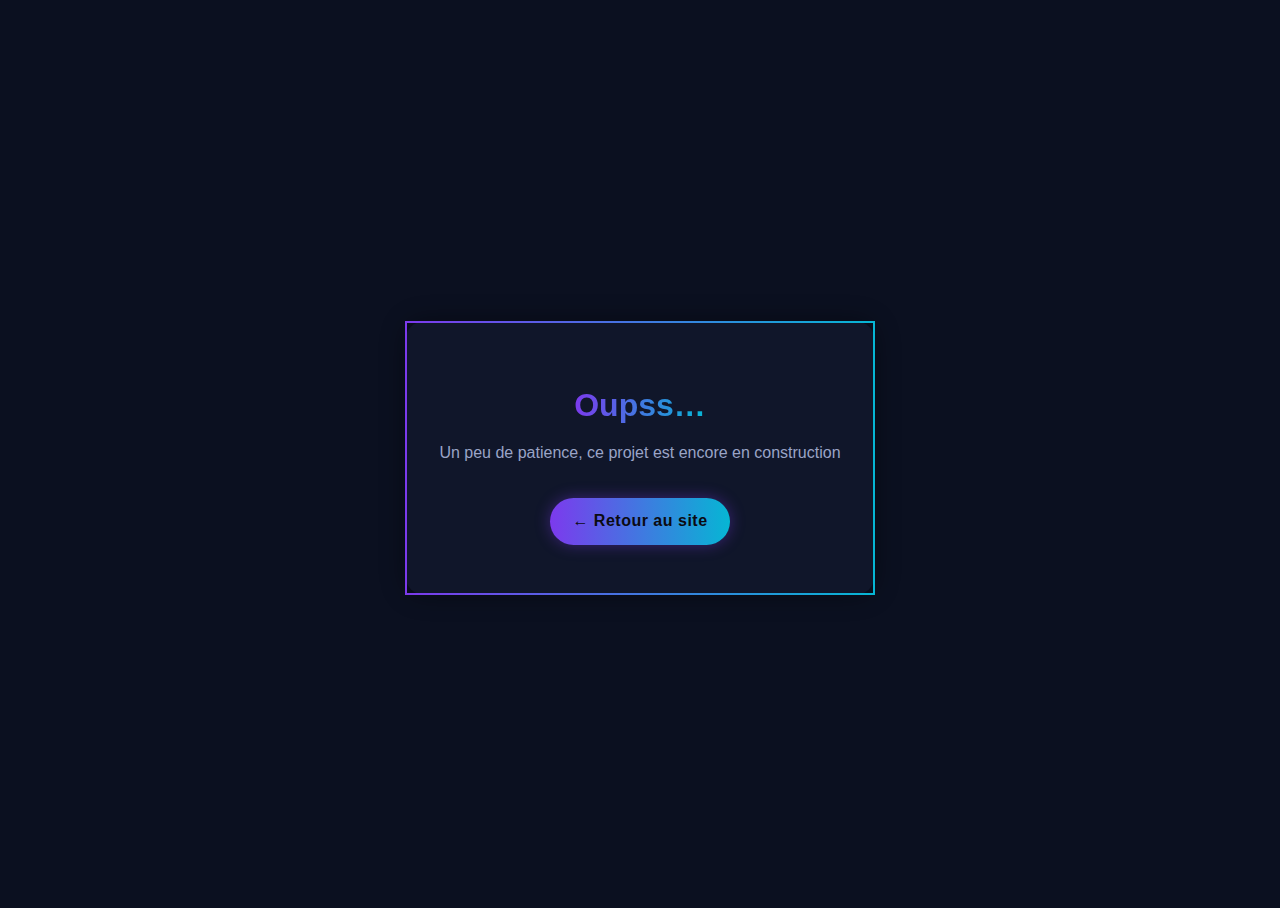
<file: cakes3000.html>
<!DOCTYPE html>
<html lang="fr">

<head>
    <meta charset="UTF-8" />
    <meta name="viewport" content="width=device-width, initial-scale=1.0" />
    <title>Cake</title>
    <link rel="stylesheet" href="CSS/main.css" />
</head>
<body data-page="cake">
  <main>
    <div class="project-box">
      <h1>Oupss…</h1>
      <p>Un peu de patience, ce projet est encore en construction</p>
      <a href="index.html" class="btn-return">← Retour au site</a>
    </div>
  </main>
</body>
</html>
</file>
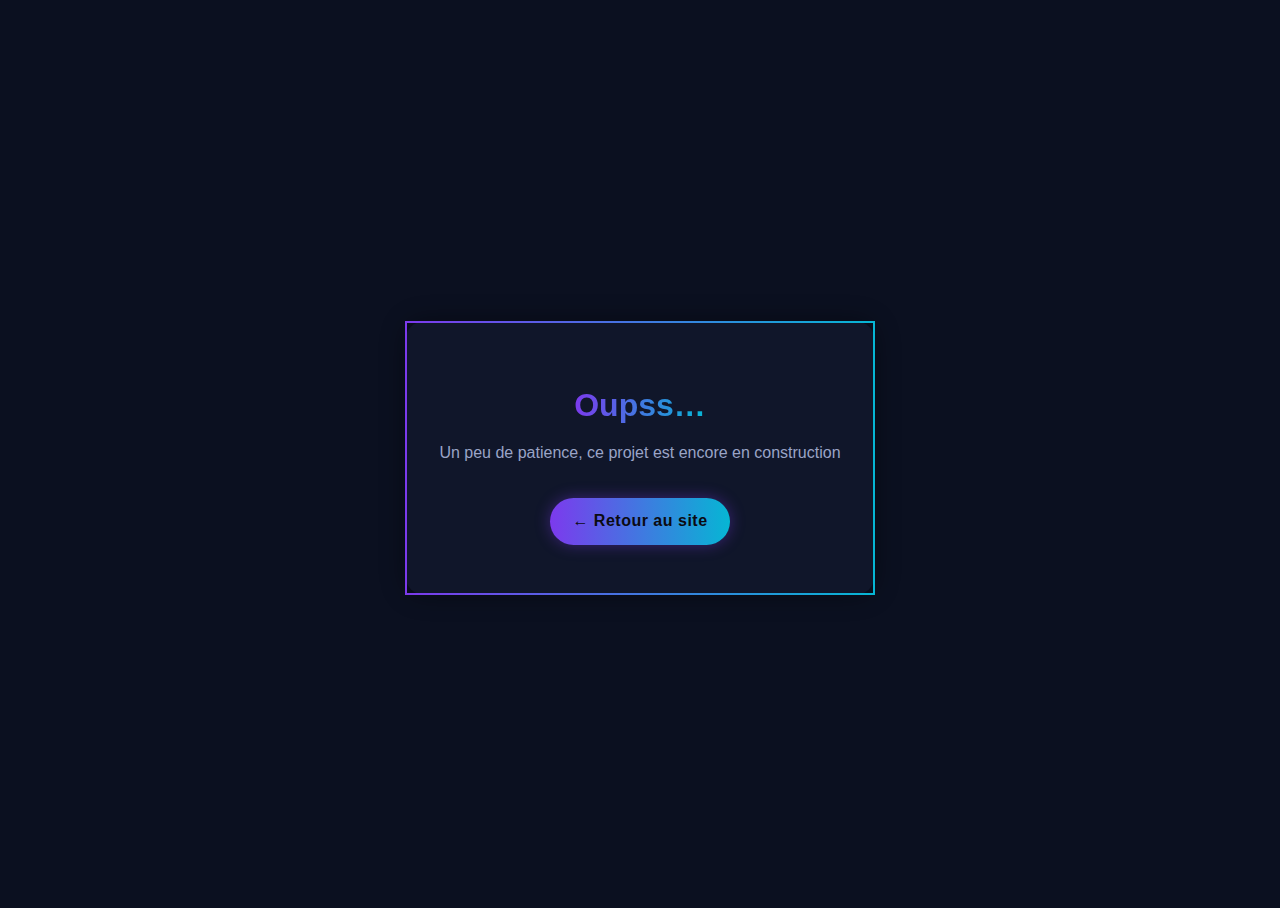
<file: la-bonne-main.html>
<!DOCTYPE html>
<html lang="fr">

<head>
    <meta charset="UTF-8" />
    <meta name="viewport" content="width=device-width, initial-scale=1.0" />
    <title>La Bonne main</title>
    <link rel="stylesheet" href="CSS/main.css" />
</head>
<body data-page="la-bonne-main">
  <main>
    <div class="project-box">
      <h1>Oupss…</h1>
      <p>Un peu de patience, ce projet est encore en construction</p>
      <a href="index.html" class="btn-return">← Retour au site</a>
    </div>
  </main>
</body>
</html>
</file>
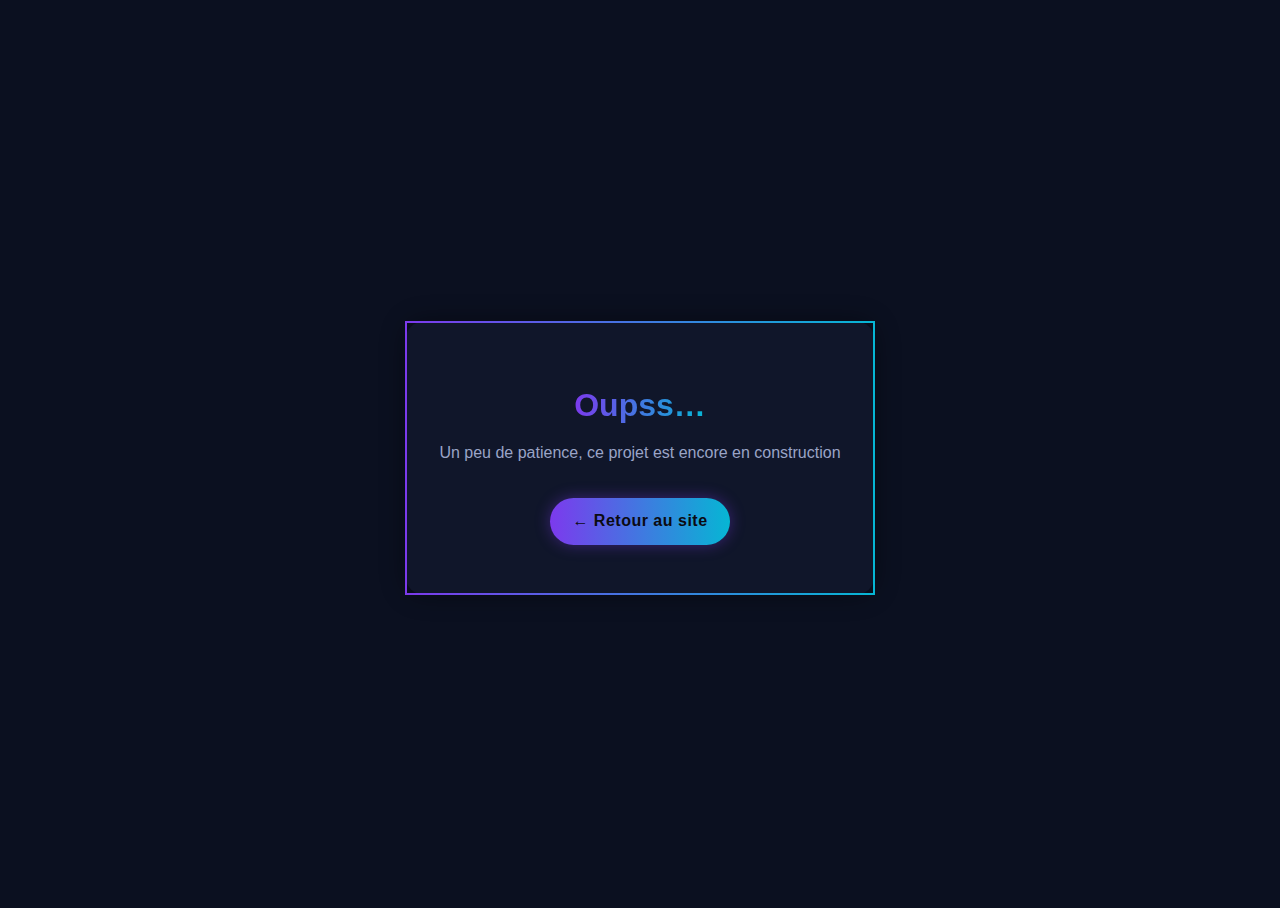
<file: projet-hotel.html>
<!DOCTYPE html>
<html lang="fr">

<head>
    <meta charset="UTF-8" />
    <meta name="viewport" content="width=device-width, initial-scale=1.0" />
    <title>Hotel</title>
    <link rel="stylesheet" href="CSS/main.css" />
</head>
<body data-page="hotel">
  <main>
    <div class="project-box">
      <h1>Oupss…</h1>
      <p>Un peu de patience, ce projet est encore en construction</p>
      <a href="index.html" class="btn-return">← Retour au site</a>
    </div>
  </main>
</body>
</html>
</file>
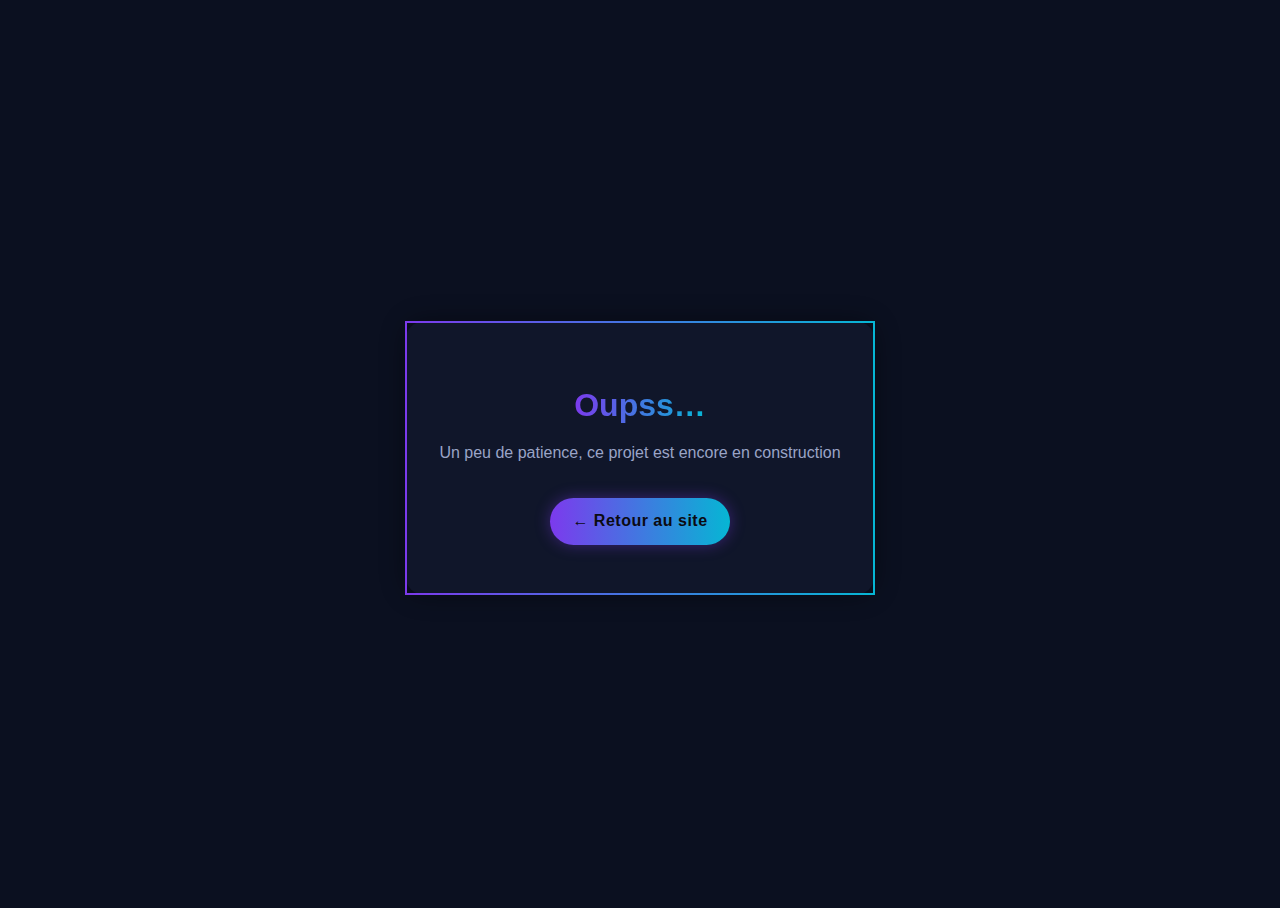
<file: projet-marvel.html>
<!DOCTYPE html>
<html lang="fr">
<head>
    <meta charset="UTF-8" />
    <meta name="viewport" content="width=device-width, initial-scale=1.0" />
    <title>Marvel</title>
    <link rel="stylesheet" href="CSS/main.css" />
</head>
<body data-page="marvel">
  <main>
    <div class="project-box">
      <h1>Oupss…</h1>
      <p>Un peu de patience, ce projet est encore en construction</p>
      <a href="index.html" class="btn-return">← Retour au site</a>
    </div>
  </main>
</body>
</html>
</file>
<file: CSS/main.css>
html,
body {
  height: 100%;
}

* {
  box-sizing: border-box;
}

body {
  background-color: #0b1020;
  color: #e6eaf3;
  font-family: "Inter", sans-serif;
}

h2 {
  font-family: "Poppins", sans-serif;
  font-weight: 700;
  font-size: 2rem;
  color: #e6eaf3;
}

h2 .gradient-text {
  background: linear-gradient(90deg, #7c3aed, #06b6d4);
  -webkit-background-clip: text;
  background-clip: text;
  color: transparent;
}

h3 {
  font-family: "Poppins", sans-serif;
  font-weight: 600;
  font-size: 1.25rem;
  color: #e6eaf3;
  margin: 0 0 1rem;
}

p {
  font-size: 1rem;
  font-family: "Inter", sans-serif;
  color: #9aa4c7;
  margin: 0 0 1rem;
}

.site-header {
  position: fixed;
  top: 0;
  left: 0;
  right: 0;
  z-index: 100;
  background: rgba(11, 16, 32, 0.35);
  -webkit-backdrop-filter: blur(14px) saturate(120%);
  backdrop-filter: blur(14px) saturate(120%);
}

.site-header__inner {
  width: 100%;
  display: flex;
  align-items: center;
  justify-content: space-between;
  gap: 1rem;
  padding: 0 0.75rem;
}

.brand {
  display: flex;
  align-items: center;
  gap: 0.75rem;
  text-decoration: none;
}

.brand img {
  width: 56px;
  height: 56px;
  display: block;
}

.brand .brand-line {
  display: none;
}

.main-nav ul {
  display: none;
  align-items: center;
  gap: 3rem;
  list-style: none;
  margin: 0;
  padding: 0;
}

.main-nav a {
  color: #e6eaf3;
  font-size: 1rem;
  font-weight: 500;
  font-family: "Inter", sans-serif;
  color: #e6eaf3;
  text-decoration: none;
  padding: 0.9rem;
  border-radius: 0.6rem;
}

.main-nav a:hover {
  background: rgba(230, 234, 243, 0.06);
}

.burger {
  display: none;
}
@media (max-width: 1050px) {
  .burger {
    display: inline-flex;
    flex-direction: column;
    justify-content: center;
    align-items: center;
    gap: 6px;
    width: 40px;
    height: 40px;
    min-width: 40px;
    min-height: 40px;
    padding: 0;
    border-radius: 12px;
    background: linear-gradient(#0b1020, #0b1020) padding-box, linear-gradient(90deg, #7c3aed, #06b6d4) border-box;
    border: 2px solid transparent;
    cursor: pointer;
    z-index: 1000;
  }
  .burger span {
    display: block;
    width: 70%;
    height: 2px;
    background: linear-gradient(90deg, #7c3aed, #06b6d4);
    border-radius: 1px;
    transition: transform 0.28s ease, opacity 0.2s ease;
    will-change: transform, opacity;
  }
  .burger[aria-expanded=true] > span:nth-child(1) {
    transform: translateY(calc(6px + 2px)) rotate(45deg);
  }
  .burger[aria-expanded=true] > span:nth-child(2) {
    opacity: 0;
  }
  .burger[aria-expanded=true] > span:nth-child(3) {
    transform: translateY(calc(-6px - 2px)) rotate(-45deg);
  }
  .burger ~ .main-nav {
    position: absolute;
    top: 72px;
    right: 16px;
    background: #0b1020;
    border-radius: 12px;
    padding: 12px 16px;
    z-index: 200;
    opacity: 0;
    transform: translateY(-8px);
    pointer-events: none;
    max-height: 0;
    overflow: hidden;
    transition: opacity 0.25s ease, transform 0.25s ease, max-height 0.25s ease;
  }
  .burger ~ .main-nav ul {
    display: flex;
    flex-direction: column;
    gap: 30px;
    margin: 0;
    padding: 0;
    list-style: none;
  }
  .burger ~ .main-nav a {
    color: #e6eaf3;
    text-decoration: none;
    font-weight: 600;
    transition: color 0.2s ease;
  }
  .burger ~ .main-nav a:hover {
    color: #06b6d4;
  }
  .burger[aria-expanded=true] ~ .main-nav {
    opacity: 1;
    transform: translateY(0);
    pointer-events: auto;
    max-height: 80vh;
  }
}

.hero {
  color: #e6eaf3;
  font-family: "Inter", sans-serif;
  margin: 0;
  padding: 6rem 1rem 0;
}

.hero-grid {
  display: grid;
  grid-template-columns: 1fr;
  align-items: center;
  gap: 1.5rem;
}

.pill {
  display: inline-flex;
  align-items: center;
  gap: 0.4rem;
  padding: 0.6rem 1.2rem;
  border-radius: 999px;
  border: 1px solid rgba(230, 234, 243, 0.1);
  width: max-content;
  font-size: 0.9rem;
  font-family: "Inter", sans-serif;
  color: #9aa4c7;
  font-size: 0.95rem;
  color: #e6eaf3;
}

.dot {
  width: 8px;
  height: 8px;
  background: #27d17f;
  border-radius: 50%;
}

h1 {
  font-family: "Poppins", sans-serif;
  font-size: 2rem;
  font-weight: 800;
  margin: 1rem 0 0.75rem;
}

p {
  font-size: 1rem;
  font-family: "Inter", sans-serif;
  color: #9aa4c7;
  margin: 0 0 1rem;
  color: #9aa4c7;
  max-width: 60ch;
  margin: 0 auto 1.25rem;
}

.gradient-text {
  background: linear-gradient(90deg, #7c3aed, #06b6d4);
  -webkit-background-clip: text;
  background-clip: text;
  color: transparent;
}

.hero-bouton {
  display: flex;
  flex-wrap: wrap;
  align-items: center;
  gap: 0.75rem;
}

.hero-bouton .btn {
  display: inline-block;
  font-family: "Inter", sans-serif;
  font-size: 1.1rem;
  padding: 1rem 1.2rem;
  border-radius: 999px;
  text-decoration: none;
  cursor: pointer;
  transition: transform 0.2s ease, color 0.2s ease, border-color 0.2s ease;
  font-weight: 500;
}

.hero-bouton .btn-primary {
  background: linear-gradient(90deg, #7c3aed, #06b6d4);
  color: #e6eaf3;
}
.hero-bouton .btn-primary:hover {
  transform: translateY(-2px);
}

.hero-bouton .btn-ghost {
  background: rgba(230, 234, 243, 0.05);
  border: 1px solid rgba(230, 234, 243, 0.12);
  color: #e6eaf3;
}
.hero-bouton .btn-ghost:hover {
  background: rgba(230, 234, 243, 0.1);
  transform: translateY(-2px);
}

.hero-bouton .hero-tags {
  width: 100%;
  display: flex;
  flex-wrap: wrap;
  gap: 0.6rem;
  margin-top: 0.75rem;
  justify-content: center;
}

.hero-bouton .hero-tags .pill.small {
  display: inline-flex;
  align-items: center;
  gap: 0.4rem;
  padding: 0.45rem 0.9rem;
  border-radius: 999px;
  border: 1px solid rgba(230, 234, 243, 0.1);
  width: max-content;
  font-size: 0.9rem;
  font-family: "Inter", sans-serif;
  color: #9aa4c7;
  font-size: 0.85rem;
  color: #e6eaf3;
}

.hero-bouton {
  display: flex;
  flex-wrap: wrap;
  align-items: center;
  justify-content: center;
  gap: 0.75rem;
  width: 100%;
  margin-inline: auto;
}

.hero .hero-grid .hero-bouton {
  justify-self: center;
  align-self: center;
}

.hero-bouton .hero-tags {
  width: 100%;
  display: flex;
  flex-wrap: wrap;
  gap: 0.6rem;
  margin-top: 0.75rem;
  justify-content: center;
}

.hero-bouton .hero-tags .pill.small {
  display: inline-flex;
  align-items: center;
  gap: 0.4rem;
  padding: 0.45rem 0.9rem;
  border-radius: 999px;
  border: 1px solid rgba(230, 234, 243, 0.1);
  width: max-content;
  font-size: 0.9rem;
  font-family: "Inter", sans-serif;
  color: #9aa4c7;
  font-size: 0.85rem;
  color: #e6eaf3;
  line-height: 1;
}

.hero-visual {
  display: grid;
  justify-items: center;
  gap: 0.5rem;
}

.hero-visual .mockup {
  width: 19rem;
  aspect-ratio: 4/5;
  border-radius: 1.4rem;
  padding: 0.5rem;
  background: linear-gradient(#10162a, #10162a) padding-box, linear-gradient(90deg, #7c3aed, #06b6d4) border-box;
  border: 2px solid transparent;
  overflow: hidden;
  display: grid;
  place-items: stretch;
  will-change: transform;
}

.hero-visual .mockup:hover {
  animation: sway 1s ease-in-out;
}

.hero-visual .mockup .mockup-fill {
  display: none;
}

.hero-visual .mockup img {
  width: 100%;
  height: 100%;
  object-fit: cover;
  object-position: center;
  border-radius: 1.1rem;
  background: #10162a;
  display: block;
}

.hero-visual .hero-badges {
  display: flex;
  flex-wrap: wrap;
  gap: 0.5rem;
  justify-content: center;
  margin-top: 0;
}

.hero-visual .hero-badges .pill.small {
  display: inline-flex;
  align-items: center;
  gap: 0.4rem;
  padding: 0.4rem 0.9rem;
  border-radius: 999px;
  border: 1px solid rgba(230, 234, 243, 0.1);
  width: max-content;
  font-size: 0.9rem;
  font-family: "Inter", sans-serif;
  color: #9aa4c7;
  font-size: 0.85rem;
  color: #e6eaf3;
}

/* Animation photo */
@keyframes sway {
  0% {
    transform: rotate(0) translateY(0);
  }
  25% {
    transform: rotate(1.2deg) translateY(-2px);
  }
  50% {
    transform: rotate(0) translateY(0);
  }
  75% {
    transform: rotate(-1.2deg) translateY(-2px);
  }
  100% {
    transform: rotate(0) translateY(0);
  }
}
.presentation {
  margin: 0;
  padding: 3rem 1rem 0;
}

.grid-2 {
  display: grid;
  grid-template-columns: 1fr;
  gap: 1.5rem;
  align-items: stretch;
  justify-items: center;
}

.contour {
  background: #10162a;
  border-radius: 1.1rem;
  padding: 2rem;
  border: 1px solid rgba(230, 234, 243, 0.08);
  box-shadow: 0 0 0 1px rgba(0, 0, 0, 0.02), 0 1.2rem 2.5rem rgba(0, 0, 0, 0.25);
}

.contour ul {
  list-style: none;
  margin: 0;
  padding: 0;
  display: grid;
  gap: 0.8rem;
}
.contour ul li {
  display: flex;
  align-items: flex-start;
  gap: 0.6rem;
  color: #9aa4c7;
  font-family: "Inter", sans-serif;
  font-size: 1rem;
}

.tags {
  display: flex;
  flex-wrap: wrap;
  gap: 0.8rem 1rem;
  margin-top: 0.5rem;
}

.pill {
  display: inline-flex;
  align-items: center;
  gap: 0.4rem;
  padding: 0.55rem 1rem;
  border-radius: 999px;
  border: 1px solid rgba(230, 234, 243, 0.12);
  width: max-content;
  font-size: 0.9rem;
  font-family: "Inter", sans-serif;
  color: #9aa4c7;
  align-items: stretch;
}

#projects.section {
  margin: 0;
  color: #e6eaf3;
  padding: 4rem 1rem 0;
}

#projects.section .projects-grid {
  display: grid;
  grid-template-columns: repeat(1, minmax(0, 1fr));
  gap: 1.25rem;
  align-items: stretch;
}

#projects.section .contour {
  background: #10162a;
  border-radius: 1.1rem;
  padding: 2rem;
  border: 1px solid rgba(230, 234, 243, 0.08);
  box-shadow: 0 0 0 1px rgba(0, 0, 0, 0.02), 0 1.2rem 2.5rem rgba(0, 0, 0, 0.25);
  display: flex;
  flex-direction: column;
}

#projects.section .contour .project-image {
  aspect-ratio: 1.7777777778;
  overflow: hidden;
  border-radius: 0.9rem;
  background: #0e1326;
}
#projects.section .contour .project-image img {
  width: 100%;
  height: 100%;
  object-fit: cover;
  display: block;
}
#projects.section .contour .project-image {
  margin-bottom: 1rem;
}

#projects.section .contour .tags {
  display: flex;
  flex-wrap: wrap;
  gap: 0.8rem 1rem;
  margin-top: 0.2rem;
}

#projects.section .contour .pill.small {
  display: inline-flex;
  align-items: center;
  gap: 0.4rem;
  padding: 0.45rem 0.9rem;
  border-radius: 999px;
  border: 1px solid rgba(230, 234, 243, 0.15);
  width: max-content;
  font-size: 0.9rem;
  font-family: "Inter", sans-serif;
  color: #9aa4c7;
  background: rgba(230, 234, 243, 0.06);
  color: #e6eaf3;
  font-size: 0.85rem;
}

#projects.section .contour .link {
  margin-top: auto;
  font-family: "Inter", sans-serif;
  font-size: 1rem;
  color: #e6eaf3;
  text-decoration: none;
  border-bottom: 1px solid rgba(230, 234, 243, 0.2);
  width: max-content;
  padding-bottom: 0.2rem;
  margin-top: 2rem;
  color: #e6eaf3;
}

#projects.section .contour .link:hover {
  background: rgba(230, 234, 243, 0.06);
}

#skills.section {
  margin: 0;
  padding: 4rem 1rem 0;
}

#skills.section .skill-row {
  font-size: 1rem;
  font-family: "Inter", sans-serif;
  color: #9aa4c7;
  margin: 0 0 1rem;
  display: flex;
  align-items: center;
  justify-content: space-between;
  gap: 1rem;
}

#skills.section .grid-2 {
  display: grid;
  grid-template-columns: 1fr;
  gap: 1.5rem;
}

#skills.section .bar {
  height: 0.7rem;
  border-radius: 999px;
  background: rgba(230, 234, 243, 0.12);
  overflow: hidden;
}

#skills.section .bar-fill {
  width: 0%;
  height: 100%;
  border-radius: inherit;
  background: linear-gradient(90deg, #7c3aed, #06b6d4);
  transition: width 1.2s ease;
}

#contact.section {
  margin: 0;
  padding: 4rem 1rem 3rem;
}

#contact.section .contact-grid {
  display: grid;
  grid-template-columns: 1fr;
  gap: 1.25rem;
}

#contact.section .contour {
  background: #10162a;
  border-radius: 1.1rem;
  padding: 1.6rem;
  border: 1px solid rgba(230, 234, 243, 0.08);
  box-shadow: 0 0 0 1px rgba(0, 0, 0, 0.02), 0 1.2rem 2.5rem rgba(0, 0, 0, 0.25);
}

#contact.section .contour .grid-2 {
  display: grid;
  grid-template-columns: 1fr;
  gap: 1rem;
}

#contact.section .contour .field {
  display: grid;
  gap: 0.5rem;
  margin-bottom: 1rem;
}

#contact.section .contour .field label {
  font-family: "Inter", sans-serif;
  font-size: 0.95rem;
  color: #9aa4c7;
}

#contact.section .contour .field input,
#contact.section .contour .field textarea {
  width: 100%;
  padding: 0.9rem 1rem;
  border-radius: 0.8rem;
  border: 1px solid rgba(230, 234, 243, 0.12);
  background: rgba(255, 255, 255, 0.03);
  color: #e6eaf3;
  font-family: "Inter", sans-serif;
  font-size: 1rem;
  outline: none;
}

#contact.section .contour .field textarea {
  resize: vertical;
  min-height: 8rem;
}

#contact.section .contour .btn.btn-primary {
  display: inline-block;
  font-family: "Inter", sans-serif;
  font-size: 1.1rem;
  padding: 1rem 1.2rem;
  border-radius: 0.9rem;
  text-decoration: none;
  cursor: pointer;
  transition: transform 0.2s ease, color 0.2s ease, border-color 0.2s ease;
  background: linear-gradient(90deg, #7c3aed, #06b6d4);
  color: #e6eaf3;
}
#contact.section .contour .btn.btn-primary:hover {
  transform: translateY(-2px);
}
#contact.section .contour .btn.btn-primary {
  border: none;
  color: #0b1020;
  font-weight: 700;
  width: max-content;
}

#contact.section .form__feedback {
  margin-top: 1rem;
  font-family: "Inter", sans-serif;
  font-size: 1rem;
  font-weight: 600;
  color: #e6eaf3;
  padding: 0.8rem 1.2rem;
  border-radius: 12px;
  background-color: #10162a;
  text-align: center;
  transition: all 0.3s ease;
  opacity: 0;
  transform: translateY(5px);
}

#contact.section .form__feedback.is-visible {
  opacity: 1;
  transform: translateY(0);
}

#contact.section .form__feedback--loading {
  color: #9aa4c7;
  background: rgba(124, 58, 237, 0.15);
}

#contact.section .form__feedback--success {
  color: #27d17f;
  background: rgba(39, 209, 127, 0.1);
}

#contact.section .form__feedback--error {
  color: #ff6b6b;
  background: rgba(255, 107, 107, 0.1);
}

#contact.section aside.card {
  background: #10162a;
  border-radius: 1.1rem;
  padding: 1.6rem;
  border: 1px solid rgba(230, 234, 243, 0.08);
  box-shadow: 0 0 0 1px rgba(0, 0, 0, 0.02), 0 1.2rem 2.5rem rgba(0, 0, 0, 0.25);
}

#contact.section aside.card .contact-list {
  list-style: none;
  font-family: "Inter", sans-serif;
  display: grid;
  gap: 2rem;
  margin: 0;
  padding: 0;
}

#contact.section aside.card .contact-list li {
  display: flex;
  align-items: center;
  gap: 0.8rem;
  font-size: 1.05rem;
  color: #9aa4c7;
}

#contact.section aside.card .contact-list li a {
  color: #e6eaf3;
  text-decoration: none;
  transition: color 0.2s ease;
}

#contact.section aside.card .contact-list li a:hover {
  background: rgba(230, 234, 243, 0.1);
}

.site-footer {
  padding: 1.2rem 1rem 1.8rem;
  margin: 0;
}

.site-footer .footer-inner {
  display: flex;
  flex-direction: column;
  align-items: center;
  justify-content: center;
  gap: 0.8rem;
  text-align: center;
}

.site-footer .footer-brand {
  display: inline-flex;
  align-items: center;
  gap: 0.8rem;
}

.site-footer .footer-brand img {
  height: 32px;
  width: 32px;
  display: block;
}

.site-footer .footer-brand span {
  font-family: "Inter", sans-serif;
  font-size: 0.95rem;
  color: #9aa4c7;
  line-height: 1.2;
}

.note {
  font-family: "Inter", sans-serif;
  font-size: 0.95rem;
  color: #9aa4c7;
  opacity: 0.9;
  text-align: center;
}

body[data-page=la-bonne-main] {
  background: #0b1020;
  font-family: "Inter", sans-serif;
  color: #e6eaf3;
  min-height: 100vh;
  display: flex;
  align-items: center;
  justify-content: center;
  text-align: center;
  padding: 2rem;
}
body[data-page=la-bonne-main] .section-title {
  background: linear-gradient(90deg, #7c3aed, #06b6d4);
  background-clip: text;
  color: transparent;
  display: inline-block;
}
body[data-page=la-bonne-main] .project-cover {
  width: 100%;
  border-radius: 12px;
  margin-bottom: 2rem;
}
body[data-page=la-bonne-main] .project-box {
  background: #10162a;
  border: 2px solid transparent;
  border-image: linear-gradient(90deg, #7c3aed, #06b6d4) 1;
  border-radius: 20px;
  padding: 3rem 2rem;
  max-width: 600px;
  box-shadow: 0 0 25px rgba(0, 0, 0, 0.4);
  animation: fadeIn 0.6s ease forwards;
}
body[data-page=la-bonne-main] .project-box h1 {
  font-family: "Poppins", sans-serif;
  background: linear-gradient(90deg, #7c3aed, #06b6d4);
  background-clip: text;
  color: transparent;
  display: inline-block;
  font-size: 2rem;
  margin-bottom: 1rem;
}
body[data-page=la-bonne-main] .project-box p {
  color: #9aa4c7;
  line-height: 1.6;
  margin-bottom: 2rem;
}
body[data-page=la-bonne-main] .btn-return {
  display: inline-block;
  padding: 0.9rem 1.4rem;
  border-radius: 999px;
  background: linear-gradient(90deg, #7c3aed, #06b6d4);
  color: #0b0b12;
  font-weight: 700;
  text-decoration: none;
  letter-spacing: 0.5px;
  box-shadow: 0 0 15px rgba(124, 58, 237, 0.4);
  animation: pulse 1.8s infinite ease-in-out;
  transition: transform 0.2s ease;
}
body[data-page=la-bonne-main] .btn-return:hover {
  transform: scale(1.03);
}
@keyframes pulse {
  0%, 100% {
    box-shadow: 0 0 10px rgba(124, 58, 237, 0.3), 0 0 20px rgba(6, 182, 212, 0.3);
  }
  50% {
    box-shadow: 0 0 20px rgba(124, 58, 237, 0.5), 0 0 30px rgba(6, 182, 212, 0.5);
  }
}
@keyframes fadeIn {
  from {
    opacity: 0;
    transform: translateY(10px);
  }
  to {
    opacity: 1;
    transform: translateY(0);
  }
}

body[data-page=hotel] {
  background: #0b1020;
  font-family: "Inter", sans-serif;
  color: #e6eaf3;
  min-height: 100vh;
  display: flex;
  align-items: center;
  justify-content: center;
  text-align: center;
  padding: 2rem;
}
body[data-page=hotel] .section-title {
  background: linear-gradient(90deg, #7c3aed, #06b6d4);
  background-clip: text;
  color: transparent;
  display: inline-block;
}
body[data-page=hotel] .project-cover {
  width: 100%;
  border-radius: 12px;
  margin-bottom: 2rem;
}
body[data-page=hotel] .project-box {
  background: #10162a;
  border: 2px solid transparent;
  border-image: linear-gradient(90deg, #7c3aed, #06b6d4) 1;
  border-radius: 20px;
  padding: 3rem 2rem;
  max-width: 600px;
  box-shadow: 0 0 25px rgba(0, 0, 0, 0.4);
  animation: fadeIn 0.6s ease forwards;
}
body[data-page=hotel] .project-box h1 {
  font-family: "Poppins", sans-serif;
  background: linear-gradient(90deg, #7c3aed, #06b6d4);
  background-clip: text;
  color: transparent;
  display: inline-block;
  font-size: 2rem;
  margin-bottom: 1rem;
}
body[data-page=hotel] .project-box p {
  color: #9aa4c7;
  line-height: 1.6;
  margin-bottom: 2rem;
}
body[data-page=hotel] .btn-return {
  display: inline-block;
  padding: 0.9rem 1.4rem;
  border-radius: 999px;
  background: linear-gradient(90deg, #7c3aed, #06b6d4);
  color: #0b0b12;
  font-weight: 700;
  text-decoration: none;
  letter-spacing: 0.5px;
  box-shadow: 0 0 15px rgba(124, 58, 237, 0.4);
  animation: pulse 1.8s infinite ease-in-out;
  transition: transform 0.2s ease;
}
body[data-page=hotel] .btn-return:hover {
  transform: scale(1.03);
}
@keyframes pulse {
  0%, 100% {
    box-shadow: 0 0 10px rgba(124, 58, 237, 0.3), 0 0 20px rgba(6, 182, 212, 0.3);
  }
  50% {
    box-shadow: 0 0 20px rgba(124, 58, 237, 0.5), 0 0 30px rgba(6, 182, 212, 0.5);
  }
}
@keyframes fadeIn {
  from {
    opacity: 0;
    transform: translateY(10px);
  }
  to {
    opacity: 1;
    transform: translateY(0);
  }
}

body[data-page=cake] {
  background: #0b1020;
  font-family: "Inter", sans-serif;
  color: #e6eaf3;
  min-height: 100vh;
  display: flex;
  align-items: center;
  justify-content: center;
  text-align: center;
  padding: 2rem;
}
body[data-page=cake] .section-title {
  background: linear-gradient(90deg, #7c3aed, #06b6d4);
  background-clip: text;
  color: transparent;
  display: inline-block;
}
body[data-page=cake] .project-cover {
  width: 100%;
  border-radius: 12px;
  margin-bottom: 2rem;
}
body[data-page=cake] .project-box {
  background: #10162a;
  border: 2px solid transparent;
  border-image: linear-gradient(90deg, #7c3aed, #06b6d4) 1;
  border-radius: 20px;
  padding: 3rem 2rem;
  max-width: 600px;
  box-shadow: 0 0 25px rgba(0, 0, 0, 0.4);
  animation: fadeIn 0.6s ease forwards;
}
body[data-page=cake] .project-box h1 {
  font-family: "Poppins", sans-serif;
  background: linear-gradient(90deg, #7c3aed, #06b6d4);
  background-clip: text;
  color: transparent;
  display: inline-block;
  font-size: 2rem;
  margin-bottom: 1rem;
}
body[data-page=cake] .project-box p {
  color: #9aa4c7;
  line-height: 1.6;
  margin-bottom: 2rem;
}
body[data-page=cake] .btn-return {
  display: inline-block;
  padding: 0.9rem 1.4rem;
  border-radius: 999px;
  background: linear-gradient(90deg, #7c3aed, #06b6d4);
  color: #0b0b12;
  font-weight: 700;
  text-decoration: none;
  letter-spacing: 0.5px;
  box-shadow: 0 0 15px rgba(124, 58, 237, 0.4);
  animation: pulse 1.8s infinite ease-in-out;
  transition: transform 0.2s ease;
}
body[data-page=cake] .btn-return:hover {
  transform: scale(1.03);
}
@keyframes pulse {
  0%, 100% {
    box-shadow: 0 0 10px rgba(124, 58, 237, 0.3), 0 0 20px rgba(6, 182, 212, 0.3);
  }
  50% {
    box-shadow: 0 0 20px rgba(124, 58, 237, 0.5), 0 0 30px rgba(6, 182, 212, 0.5);
  }
}
@keyframes fadeIn {
  from {
    opacity: 0;
    transform: translateY(10px);
  }
  to {
    opacity: 1;
    transform: translateY(0);
  }
}

body[data-page=marvel] {
  background: #0b1020;
  font-family: "Inter", sans-serif;
  color: #e6eaf3;
  min-height: 100vh;
  display: flex;
  align-items: center;
  justify-content: center;
  text-align: center;
  padding: 2rem;
}
body[data-page=marvel] .section-title {
  background: linear-gradient(90deg, #7c3aed, #06b6d4);
  background-clip: text;
  color: transparent;
  display: inline-block;
}
body[data-page=marvel] .project-cover {
  width: 100%;
  border-radius: 12px;
  margin-bottom: 2rem;
}
body[data-page=marvel] .project-box {
  background: #10162a;
  border: 2px solid transparent;
  border-image: linear-gradient(90deg, #7c3aed, #06b6d4) 1;
  border-radius: 20px;
  padding: 3rem 2rem;
  max-width: 600px;
  box-shadow: 0 0 25px rgba(0, 0, 0, 0.4);
  animation: fadeIn 0.6s ease forwards;
}
body[data-page=marvel] .project-box h1 {
  font-family: "Poppins", sans-serif;
  background: linear-gradient(90deg, #7c3aed, #06b6d4);
  background-clip: text;
  color: transparent;
  display: inline-block;
  font-size: 2rem;
  margin-bottom: 1rem;
}
body[data-page=marvel] .project-box p {
  color: #9aa4c7;
  line-height: 1.6;
  margin-bottom: 2rem;
}
body[data-page=marvel] .btn-return {
  display: inline-block;
  padding: 0.9rem 1.4rem;
  border-radius: 999px;
  background: linear-gradient(90deg, #7c3aed, #06b6d4);
  color: #0b0b12;
  font-weight: 700;
  text-decoration: none;
  letter-spacing: 0.5px;
  box-shadow: 0 0 15px rgba(124, 58, 237, 0.4);
  animation: pulse 1.8s infinite ease-in-out;
  transition: transform 0.2s ease;
}
body[data-page=marvel] .btn-return:hover {
  transform: scale(1.03);
}
@keyframes pulse {
  0%, 100% {
    box-shadow: 0 0 10px rgba(124, 58, 237, 0.3), 0 0 20px rgba(6, 182, 212, 0.3);
  }
  50% {
    box-shadow: 0 0 20px rgba(124, 58, 237, 0.5), 0 0 30px rgba(6, 182, 212, 0.5);
  }
}
@keyframes fadeIn {
  from {
    opacity: 0;
    transform: translateY(10px);
  }
  to {
    opacity: 1;
    transform: translateY(0);
  }
}

@media (min-width: 768px) {
  .hero-bouton {
    justify-content: flex-start;
  }
  .hero-bouton .hero-tags {
    justify-content: flex-start;
  }
}
@media (min-width: 768px) {
  h2 {
    font-family: "Poppins", sans-serif;
    font-weight: 700;
    font-size: 2.25rem;
    color: #e6eaf3;
  }
  h3 {
    font-size: 1.35rem;
    margin: 0 0 1.25rem;
  }
  .site-header__inner {
    padding: 0 1rem;
  }
  .hero {
    padding: 8rem 2rem 0;
  }
  .hero-grid {
    gap: 2rem;
  }
  .dispo h1 {
    font-size: 2.4rem;
  }
  .presentation {
    padding: 4rem 2rem 0;
  }
  .grid-2 {
    grid-template-columns: 1fr 1fr;
    gap: 2rem;
  }
  #projects.section {
    padding: 6rem 2rem 0;
  }
  #projects.section .projects-grid {
    grid-template-columns: repeat(2, minmax(0, 1fr));
    gap: 2rem;
  }
  #skills.section {
    padding: 6rem 2rem 0;
  }
  #skills.section .grid-2 {
    grid-template-columns: repeat(2, 1fr);
    gap: 2rem;
  }
  #contact.section {
    padding: 6rem 2rem 3rem;
  }
  #contact.section .contact-grid {
    grid-template-columns: 1fr 1fr;
    gap: 2rem;
  }
  #contact.section .contour .grid-2 {
    grid-template-columns: 1fr 1fr;
  }
  .site-footer .footer-inner {
    flex-direction: row;
    justify-content: space-between;
    text-align: left;
  }
}
@media (min-width: 1200px) {
  .brand .brand-line {
    display: inline-flex;
    color: #e6eaf3;
    font-size: 1rem;
    font-weight: 500;
    font-family: "Inter", sans-serif;
    white-space: nowrap;
    align-items: center;
  }
}
@media (min-width: 1200px) {
  h2 {
    font-family: "Poppins", sans-serif;
    font-weight: 700;
    font-size: 2.5rem;
    color: #e6eaf3;
  }
  h3 {
    font-size: 1.4rem;
    margin: 0 0 1.5rem;
  }
  .main-nav ul {
    display: flex;
  }
  .site-header__inner {
    padding: 0 2rem;
  }
  .bloc {
    margin: 0 0 1.8rem 0;
    background: linear-gradient(rgba(230, 234, 243, 0.25), rgba(230, 234, 243, 0.25)) no-repeat left center/2.5rem 2px;
    padding: 0 0 0 3rem;
  }
  .hero {
    margin: 6rem;
    padding-top: 10rem;
  }
  .hero-grid {
    grid-template-columns: 1.1fr 0.9fr;
    gap: 2rem;
  }
  .dispo h1 {
    font-size: 3rem;
  }
  .hero-visual .mockup {
    width: 22rem;
  }
  .presentation {
    margin: 6rem;
    padding: 0;
  }
  #projects.section {
    margin: 6rem;
    padding-top: 10rem;
  }
  #projects.section .projects-grid {
    grid-template-columns: repeat(3, minmax(0, 1fr));
    gap: 2rem;
  }
  #skills.section {
    margin: 6rem;
    padding-top: 10rem;
  }
  #skills.section .grid-2 {
    grid-template-columns: repeat(2, 1fr);
    gap: 2rem;
  }
  #contact.section {
    margin: 6rem;
    padding-top: 10rem;
    padding-bottom: 3rem;
  }
  .site-footer {
    margin: 2rem;
    padding: 1.2rem 0 1.8rem;
  }
  .note {
    text-align: left;
  }
}
.bloc {
  display: grid;
  grid-auto-flow: column;
  grid-template-columns: 2.5rem auto 2.5rem;
  align-items: center;
  justify-content: center;
  gap: 0.875rem;
  line-height: 1;
  text-transform: uppercase;
  letter-spacing: 0.06em;
  font-weight: 600;
  font-family: "Inter", sans-serif;
  color: rgba(230, 234, 243, 0.6);
  margin: 0 0 1.8rem 0;
  background: none;
  padding: 0;
}

.bloc .text {
  white-space: nowrap;
}

.bloc .line {
  height: 2px;
  background: rgba(230, 234, 243, 0.25);
  border-radius: 2px;
}

@media (min-width: 768px) {
  .bloc {
    justify-content: start;
  }
}
@media (min-width: 1200px) {
  .bloc {
    background: none;
    padding: 0;
  }
}
.hero .dispo p {
  text-align: center;
  margin: 0 auto 1.25rem;
}

@media (min-width: 768px) {
  .hero .dispo p {
    text-align: left;
    margin: 0 0 1.25rem;
  }
}
@media (min-width: 1200px) {
  .hero-bouton .hero-tags {
    justify-content: flex-start;
  }
}
#contact.section .contour .grid-2 {
  justify-items: stretch;
  align-items: stretch;
}

@media (min-width: 768px) {
  .presentation p,
  #projects.section > .container > p,
  #contact.section > .container > p {
    text-align: left;
    margin-left: 0;
    max-width: 65ch;
  }
}
#skills.section .grid-2 {
  justify-items: stretch;
  align-items: stretch;
}

#skills.section .contour {
  display: flex;
  flex-direction: column;
  gap: 1rem;
  min-height: 150px;
}

#skills.section .bar {
  width: 100%;
}

.pill {
  display: inline-flex;
  align-items: center;
  gap: 0.4rem;
  padding: 0.6rem 1.2rem;
  border-radius: 999px;
  border: 1px solid rgba(230, 234, 243, 0.15);
  width: max-content;
  font-size: 0.9rem;
  font-family: "Inter", sans-serif;
  color: #9aa4c7;
}

.pill,
.pill > span {
  line-height: 1;
}

.pill .dot {
  width: 0.6em;
  height: 0.6em;
  background: #27d17f;
  border-radius: 50%;
  flex: 0 0 0.6em;
  align-self: center;
}

@supports (-webkit-touch-callout: none) {
  .pill .dot {
    transform: translateY(-0.5px);
  }
}
.hero h1 {
  font-family: "Poppins", sans-serif;
  font-size: 2rem;
  font-weight: 800;
  margin: 1rem 0 0.75rem;
}

.hero p {
  font-size: 1rem;
  font-family: "Inter", sans-serif;
  color: #9aa4c7;
  margin: 0 0 1rem;
  color: #9aa4c7;
  max-width: 60ch;
  margin: 0 auto 1.25rem;
}

@media (min-width: 1200px) {
  .presentation .container > h2,
  .presentation .container > p:first-of-type {
    padding-left: 3rem;
    margin-left: 0;
    margin-right: 0;
  }
}
@media (min-width: 1200px) {
  .presentation .bloc {
    justify-content: start;
    background: none;
    padding-left: 3rem;
  }
  .presentation .bloc .line {
    width: 2.5rem;
    height: 2px;
    background: rgba(230, 234, 243, 0.25);
    border-radius: 2px;
  }
}

/*# sourceMappingURL=main.css.map */
</file>
